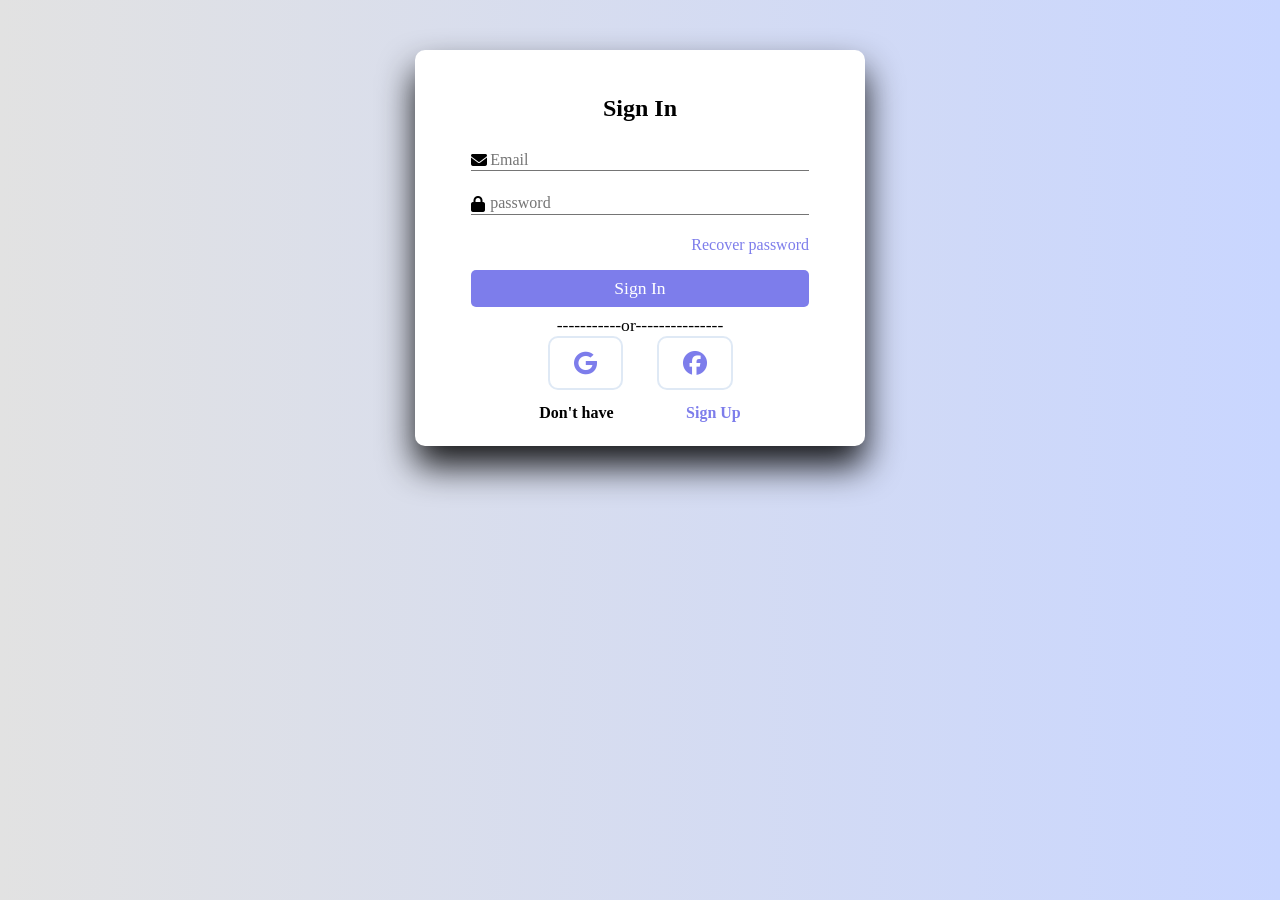
<file: login/Index.html>
<!DOCTYPE html>
<html lang="en">
<head>
    <meta charset="UTF-8">
    <meta name="viewport" content="width=device-width, initial-scale=1.0">
    <title>Registro & LOgin</title>
    <link rel="stylesheet" href="https://cdnjs.cloudflare.com/ajax/libs/font-awesome/6.7.2/css/all.min.css">
    <link rel="stylesheet" href="style.css">
</head>
<body>
    <div class="container" id="signUp" style="display:none">
        <h1 class="form-title">Register</h1>
        <form method="post" action="">
            <div class="input-group">
                <i class="fas fa-user"></i>
                <input type="text" name="fName" id="fName" placeholder="First Name" required>
                <label for="fname">First Name</label>
            </div>
            <div class="input-group">
                <i class="fas fa-user"></i>
                <input type="text" name="lName" id="lName" placeholder="Last Name" required>
                <label for="lName">Last Name</label>
            </div>
            <div class="input-group">
                <i class="fas fa-envelope"></i>
                <input type="email" id="email" placeholder="email" required>
                <label for="email">Email</label>
            </div>
            <div class="input-group">
                <i class="fas fa-lock"></i>
                <input type="password" id="password" placeholder="password" required>
                <label for="password">password</label>
            </div>
            <input type="submit" class="btn" value="Sign Up" name="signUp">
        </form>
        <p class="or">
            -----------or---------------
        </p>
        <div class="icons">
            <i class="fab fa-google"></i>
            <i class="fab fa-facebook"></i>
        </div>
        <div class="links">
            <p>Already Have Account ?</p>
            <button id="signInButton">Sign In</button>
        </div>
    </div>


    <div class="container" id="signIn">
        <h1 class="form-title">Sign In</h1>
        <form method="post" action="">
            <div class="input-group">
                <i class="fas fa-envelope"></i>
                <input type="email" id="email" placeholder="email" required>
                <label for="email">Email</label>
            </div>
            <div class="input-group">
                <i class="fas fa-lock"></i>
                <input type="password" id="password" placeholder="password" required>
                <label for="password">password</label>
            </div>
            <p class="recover">
                <a href="#">Recover password</a>
            </p>
            <input type="submit" class="btn" value="Sign In" name="signIn">
        </form>
        <p class="or">
            -----------or---------------
        </p>
        <div class="icons">
            <i class="fab fa-google"></i>
            <i class="fab fa-facebook"></i>
        </div>
        <div class="links">
            <p>Don't have </p>
            <button id="signUpButton">Sign Up</button>
        </div>
    </div>
    <script src="script.js"></script>
</body>
</html>
</file>
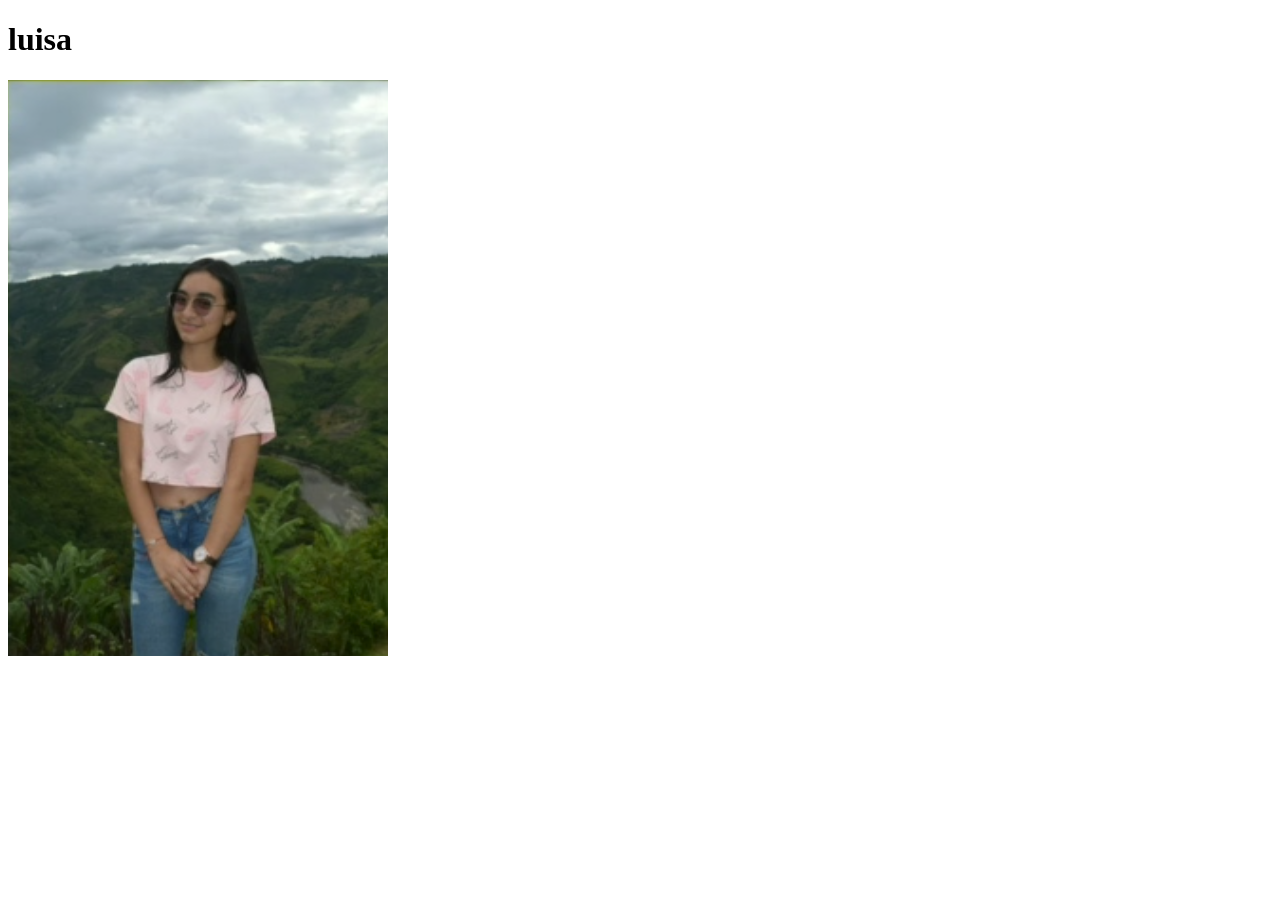
<file: luisa/index.html>
<!DOCTYPE html>
<html lang="en">
<head>
    <meta charset="UTF-8">
    <meta name="viewport" content="width=device-width, initial-scale=1.0">
    <title>Document</title>
</head>
<body>
    
    <h1>luisa</h1>
    <img src="image/luisa.png" alt="">
    <p></p>


</body>
</html>
</file>
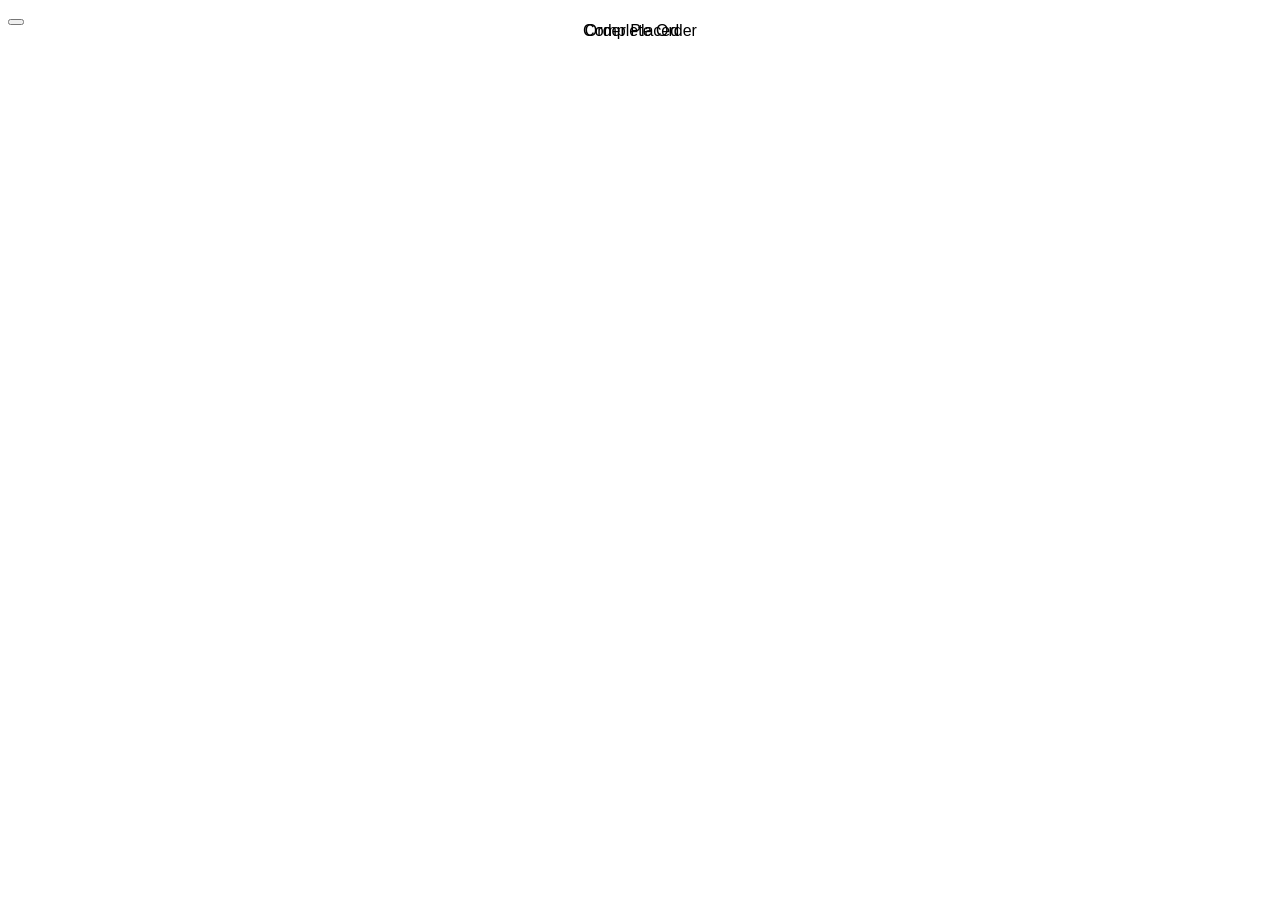
<file: pruava Burtton/index.html>
<!DOCTYPE html>
<html lang="en">
<head>
    <meta charset="UTF-8">
    <meta name="viewport" content="width=device-width, initial-scale=1.0">
    <title>Document</title>
    <link rel="stylesheet" href="style.css">
</head>
<body>

    <button class="order">
        <span class="default">Complete Order</span>
        <span class="success">Order Placed<svg viewbox="0 0 12 10">
            <polyline points="1.5 6 4.5 9 10.5 1"></polyline></svg> 
        </span>
        <div class="box"></div>
        <div class="truck">
            <div class="back"></div>
            <div class="front">
                <div class="window"></div>
            </div>
            <div class="light top"></div>
            <div class="light bottom"></div>
        </div>
        <div class="lines"></div>
    </button>
    
</body>
</html>
</file>
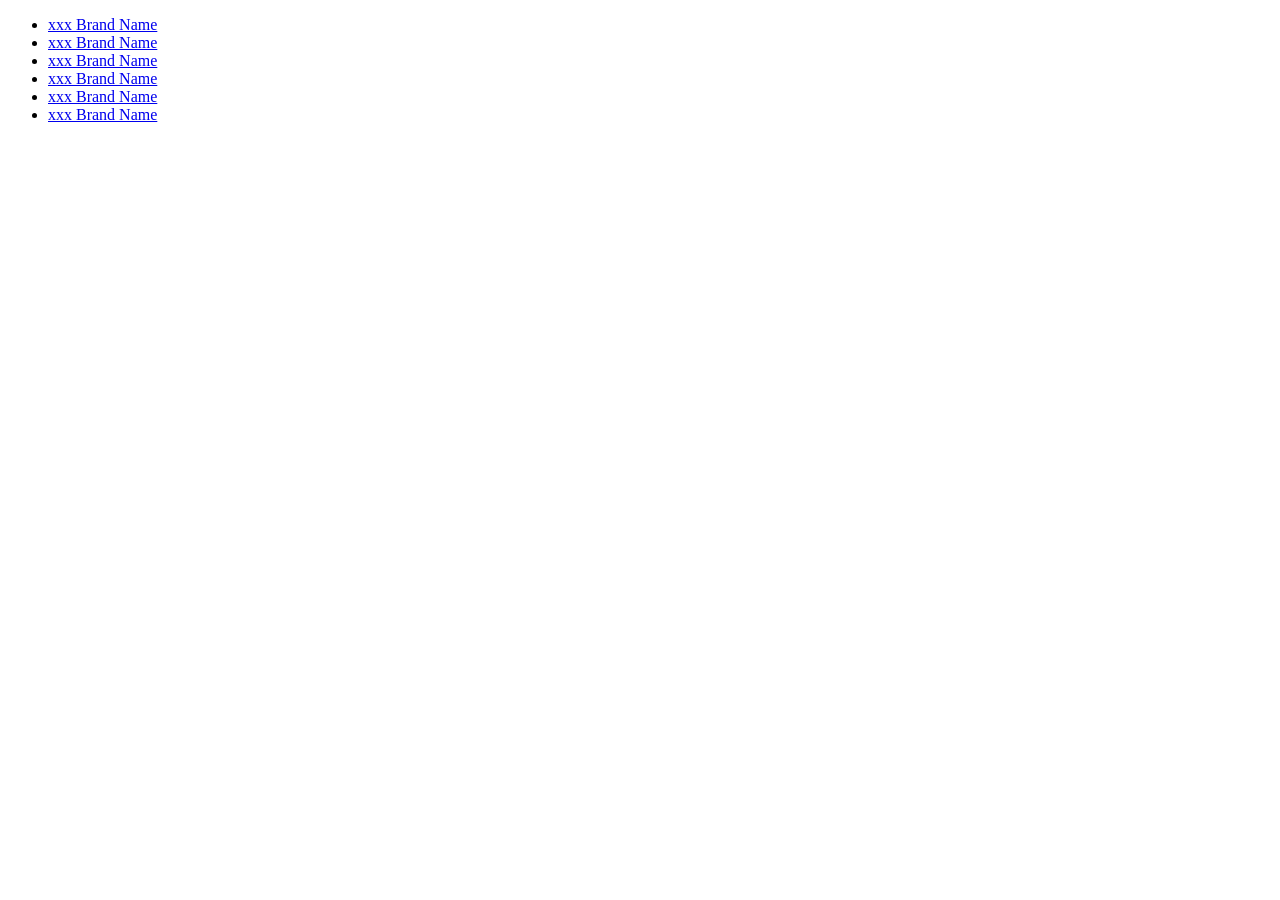
<file: renponsil/index.html>
<!DOCTYPE html>
<html lang="es">
<head>
    <meta charset="UTF-8">
    <meta http-equiv="x-UA-Compatible" content="IE=edge">
    <meta name="viewport" content="width=device-width, initial-scale=1.0">
    <title>Renponsil</title>
</head>
<body>
    <!-- ================== Navigacion ================= -->
     <div class="container">
        <div class="navigacion">
            <ul>
                <li>
                    <a href="#">
                        <span class="icon">xxx</span>
                        <span class="title">Brand Name</span>
                    </a>
                </li>

                <li>
                    <a href="#">
                        <span class="icon">xxx</span>
                        <span class="title">Brand Name</span>
                    </a>
                </li>

                <li>
                    <a href="#">
                        <span class="icon">xxx</span>
                        <span class="title">Brand Name</span>
                    </a>
                </li>

                <li>
                    <a href="#">
                        <span class="icon">xxx</span>
                        <span class="title">Brand Name</span>
                    </a>
                </li>

                <li>
                    <a href="#">
                        <span class="icon">xxx</span>
                        <span class="title">Brand Name</span>
                    </a>
                </li>

                <li>
                    <a href="#">
                        <span class="icon">xxx</span>
                        <span class="title">Brand Name</span>
                    </a>
                </li>
            </ul>
        </div>
     </div>
    
</body>
</html>
</file>
<file: login/style.css>
*{
    margin: 0;
    padding: 0;
    box-sizing: border-box;
    font-family: "poppins","sans-serif";
}
body{
    background-color: #c9d6ff;
    background: linear-gradient(to right,#e2e2e2,#c9d6ff);
}
.container{
    background: #fff;
    width: 450px;
    padding: 1.5rem;
    margin: 50px auto;
    border-radius: 10px;
    box-shadow: 0 20px 35px rgba(0,0,1,0.9); 
}
form{
    margin: 0 2rem;
}
.form-title{
    font-size: 1.5rem;
    font-weight: bold;
    text-align: center;
    padding: 1.3rem;
    margin-bottom: 0.4rem;
}
input{
    color: inherit;
    width: 100%;
    background-color: transparent;
    border: none;
    border-bottom: 1px solid #757575;
    padding-left: 1.5rem;
    font-size: 15px;
}
.input-group{
    padding: 1% 0;
    position: relative;
}
.input-group i {
    position: absolute;
    color: black;
}
.input-froup{
    background-color: transparent;
    outline: transparent;
    border-bottom: 2px solid shl(327,90%,28%);
}
input::placeholder{
    color: transparent;
}
label{
    color: #757575;
    position: relative;
    left: 1.2em;
    top: -1.3em;
    cursor: auto;
    transition: 0.3s ease all;
}
input:focus~label,input:not(:placeholder-shown)~label{
    top: -3em;
    color: hsl(327,90%,28%);
    font-size: 15px;
}
.recover{
    text-align: right;
    font-size: 1rem;
    margin-bottom: 1rem;
}
.recover a{
    text-decoration: none;
    color: rgb(125, 125, 235);
}
.recover a:hover{
    color: blue;
    text-decoration: underline;
}
.btn{
    font-size: 1.1rem;
    padding: 8px 0;
    border-radius: 5px;
    outline: none;
    border: none;
    width: 100%;
    background: rgb(125, 125, 235);
    color: white;
    cursor: pointer;
    transition: 0.9S;
}
.btn:hover{
    background: #07001f;
}
.or{
    font-size: 1.1rem;
    margin-top: 0.5rem;
    text-align: center;
}
.icons{
    text-align: center;
}
.icons i{
    color: rgb(125, 125, 235);
    padding: 0.8rem 1.5rem;
    border-radius: 10px;
    font-size: 1.5rem;
    cursor: pointer;
    border: 2px solid #dfe9f5;
    margin: 0 15px;
    transition: 1s;
}
.icons i:hover{
    background: #07001f;
    font-size: 1.6rem;
    border: 2px solid rgb(125, 125, 235);
}
.links{
    display: flex;
    justify-content: space-around;
    padding: 0 4rem;
    margin-top: 0.9rem;
    font-weight: bold;
}
button{
    color: rgb(125, 125, 235);
    border: none;
    background-color: transparent;
    font-size: 1rem;
    font-weight: bold;
}
button:hover{
    text-decoration: underline;
    color: blue;
}
</file>
<file: pruava Burtton/style.css>
.order span {
    --o: 1;
    position: absolute;
    left: 0;
    right: 0;
    text-align: center;
    top: 19px;
    line-height: 24px;
    color: var(--white);
    font-size: 16px;
    font-weight: 500;
    opacity: var(--0);
    transition: opacity 0.3s ease;
    
}
.order span.default {
    transition-delay: 0.3s;
}
.order span.success {
    --offset: 16px;
    --o: 0;
}
.order span.success svg {
    width: 12px;
    height: 10px;
    display: inline-block;
    vertical-align: top;
    fill: none;
    margin: 7px 0 0 4px;
    stroke: var(--green);
    stroke-width: 2;
    stroke-linecap: round;
    stroke-linejoin: round;
    stroke-dasharray: 16px;
    stroke-dashoffset: var(--offset);
    transition: stroke-dashoffset 0.3s ease;
}
</file>
